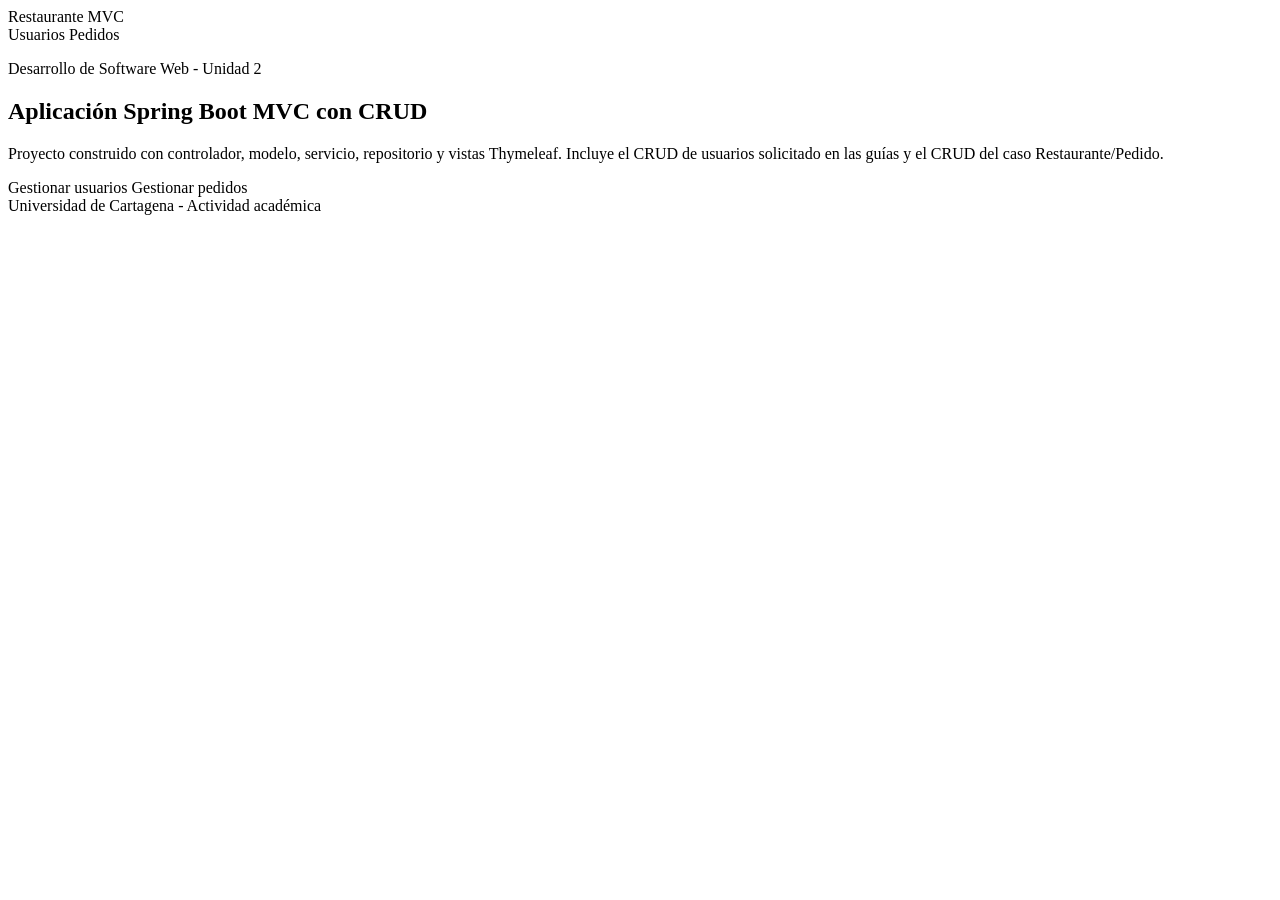
<file: src/main/resources/templates/index.html>
<!DOCTYPE html>
<html lang="es" xmlns:th="http://www.thymeleaf.org">
<head>
    <meta charset="UTF-8">
    <meta name="viewport" content="width=device-width, initial-scale=1.0">
    <title>Unidad 2 - Spring MVC CRUD</title>
    <link rel="stylesheet" th:href="@{/css/styles.css}">
</head>
<body>
<nav class="navbar">
    <a th:href="@{/}" class="brand">Restaurante MVC</a>
    <div>
        <a th:href="@{/usuarios}">Usuarios</a>
        <a th:href="@{/pedidos}">Pedidos</a>
    </div>
</nav>
<main class="container hero">
    <section class="card hero-card">
        <p class="tag">Desarrollo de Software Web - Unidad 2</p>
        <h1>Aplicación Spring Boot MVC con CRUD</h1>
        <p>Proyecto construido con controlador, modelo, servicio, repositorio y vistas Thymeleaf. Incluye el CRUD de usuarios solicitado en las guías y el CRUD del caso Restaurante/Pedido.</p>
        <div class="actions">
            <a class="btn" th:href="@{/usuarios}">Gestionar usuarios</a>
            <a class="btn secondary" th:href="@{/pedidos}">Gestionar pedidos</a>
        </div>
    </section>
</main>
<footer>Universidad de Cartagena - Actividad académica</footer>
</body>
</html>
</file>
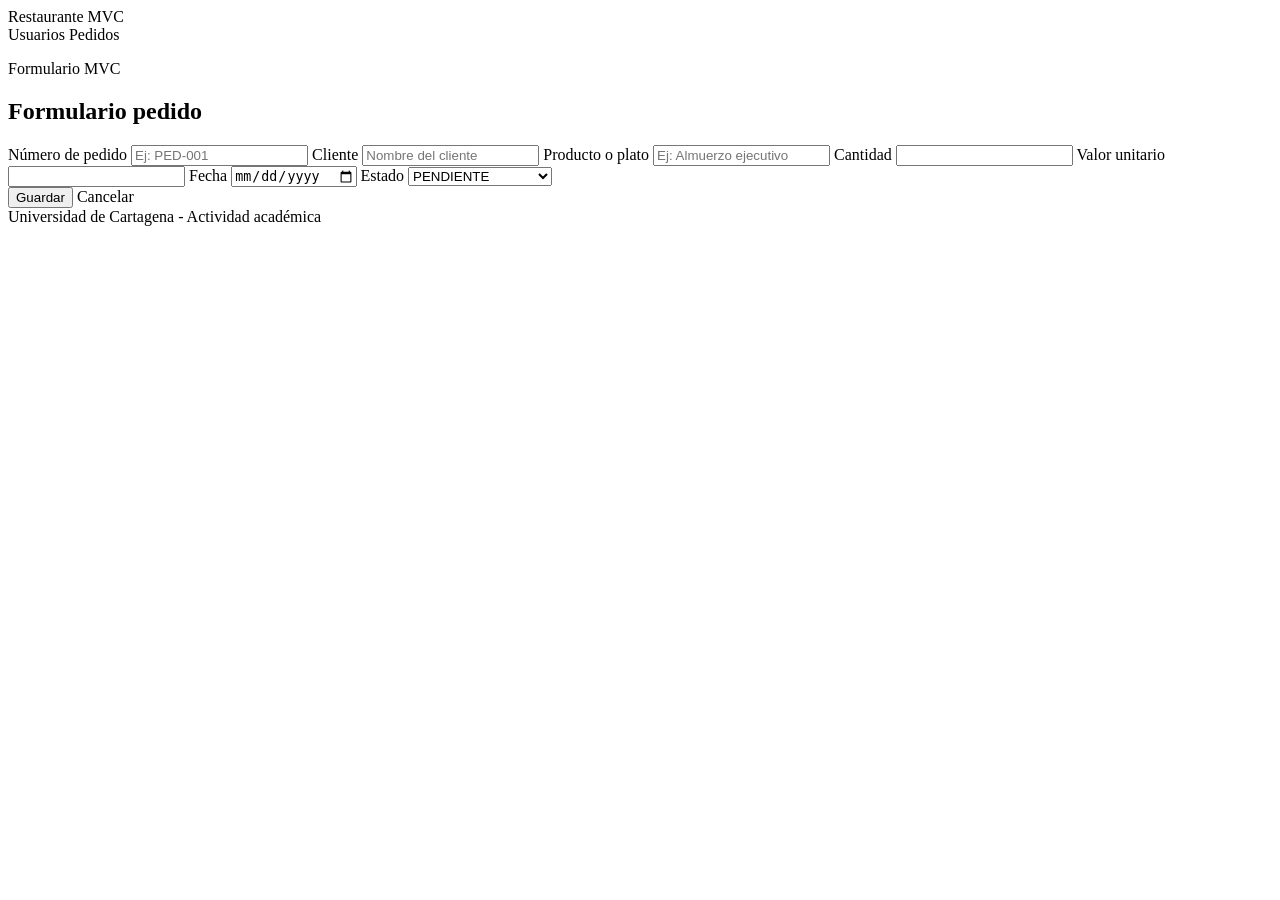
<file: src/main/resources/templates/pedidos/form.html>
<!DOCTYPE html>
<html lang="es" xmlns:th="http://www.thymeleaf.org">
<head>
    <meta charset="UTF-8">
    <meta name="viewport" content="width=device-width, initial-scale=1.0">
    <title th:text="${title}">Formulario pedido</title>
    <link rel="stylesheet" th:href="@{/css/styles.css}">
</head>
<body>
<nav class="navbar">
    <a th:href="@{/}" class="brand">Restaurante MVC</a>
    <div>
        <a th:href="@{/usuarios}">Usuarios</a>
        <a th:href="@{/pedidos}">Pedidos</a>
    </div>
</nav>
<main class="container narrow">
    <section class="card">
        <p class="tag">Formulario MVC</p>
        <h1 th:text="${title}">Formulario pedido</h1>
        <form th:action="@{/pedidos/guardar}" th:object="${pedido}" method="post" class="form">
            <input type="hidden" th:field="*{id}">
            <label>Número de pedido
                <input type="text" th:field="*{numeroPedido}" placeholder="Ej: PED-001">
                <small class="error" th:if="${#fields.hasErrors('numeroPedido')}" th:errors="*{numeroPedido}"></small>
            </label>
            <label>Cliente
                <input type="text" th:field="*{cliente}" placeholder="Nombre del cliente">
                <small class="error" th:if="${#fields.hasErrors('cliente')}" th:errors="*{cliente}"></small>
            </label>
            <label>Producto o plato
                <input type="text" th:field="*{producto}" placeholder="Ej: Almuerzo ejecutivo">
                <small class="error" th:if="${#fields.hasErrors('producto')}" th:errors="*{producto}"></small>
            </label>
            <label>Cantidad
                <input type="number" th:field="*{cantidad}" min="1">
                <small class="error" th:if="${#fields.hasErrors('cantidad')}" th:errors="*{cantidad}"></small>
            </label>
            <label>Valor unitario
                <input type="number" th:field="*{valorUnitario}" min="0" step="100">
                <small class="error" th:if="${#fields.hasErrors('valorUnitario')}" th:errors="*{valorUnitario}"></small>
            </label>
            <label>Fecha
                <input type="date" th:field="*{fecha}">
            </label>
            <label>Estado
                <select th:field="*{estado}">
                    <option value="PENDIENTE">PENDIENTE</option>
                    <option value="EN_PREPARACION">EN_PREPARACIÓN</option>
                    <option value="ENTREGADO">ENTREGADO</option>
                    <option value="CANCELADO">CANCELADO</option>
                </select>
                <small class="error" th:if="${#fields.hasErrors('estado')}" th:errors="*{estado}"></small>
            </label>
            <div class="actions">
                <button class="btn" type="submit">Guardar</button>
                <a class="btn secondary" th:href="@{/pedidos}">Cancelar</a>
            </div>
        </form>
    </section>
</main>
<footer>Universidad de Cartagena - Actividad académica</footer>
</body>
</html>
</file>
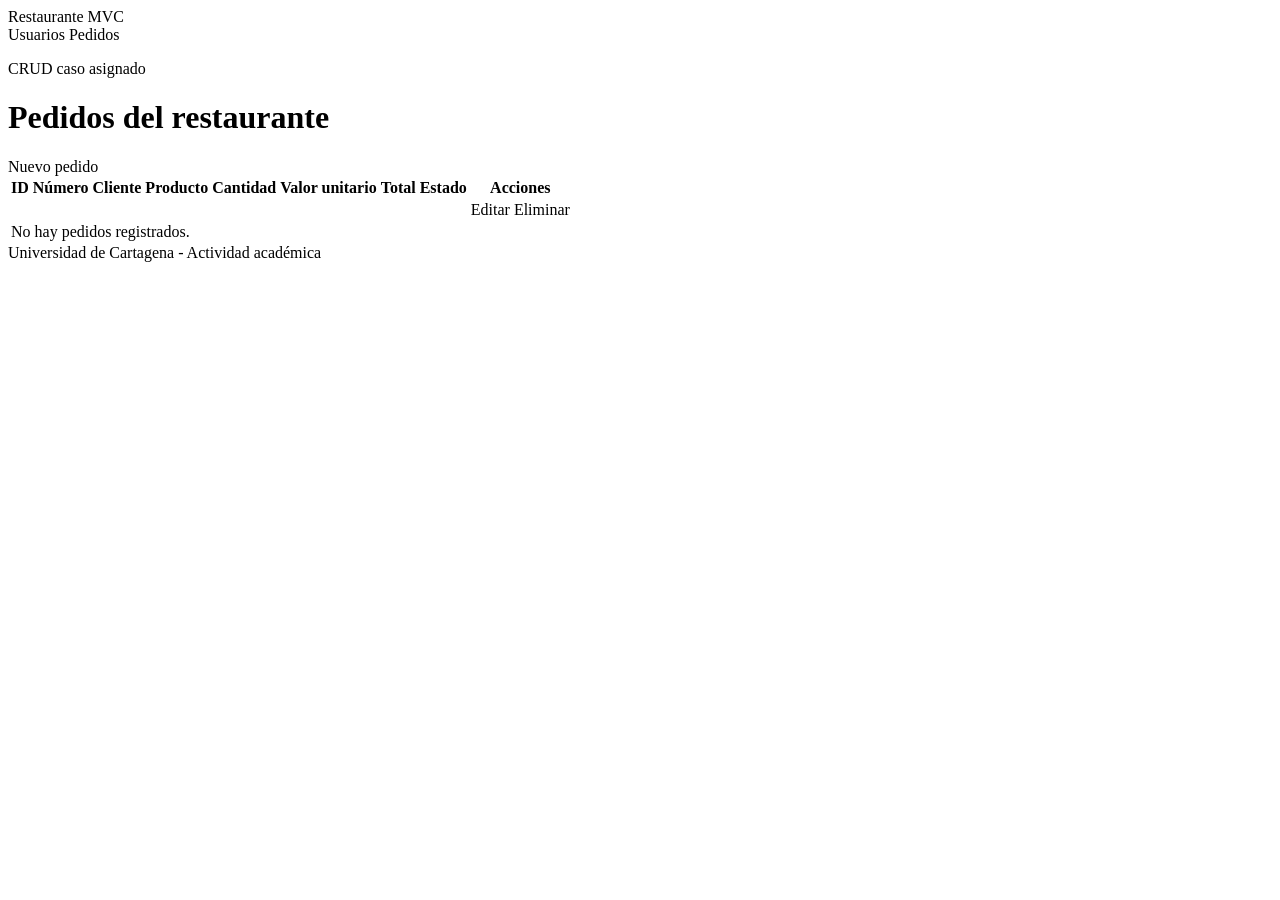
<file: src/main/resources/templates/pedidos/list.html>
<!DOCTYPE html>
<html lang="es" xmlns:th="http://www.thymeleaf.org">
<head>
    <meta charset="UTF-8">
    <meta name="viewport" content="width=device-width, initial-scale=1.0">
    <title>Pedidos</title>
    <link rel="stylesheet" th:href="@{/css/styles.css}">
</head>
<body>
<nav class="navbar">
    <a th:href="@{/}" class="brand">Restaurante MVC</a>
    <div>
        <a th:href="@{/usuarios}">Usuarios</a>
        <a th:href="@{/pedidos}">Pedidos</a>
    </div>
</nav>
<main class="container">
    <div class="page-header">
        <div>
            <p class="tag">CRUD caso asignado</p>
            <h1>Pedidos del restaurante</h1>
        </div>
        <a class="btn" th:href="@{/pedidos/nuevo}">Nuevo pedido</a>
    </div>
    <div th:if="${success}" class="alert success" th:text="${success}"></div>
    <section class="card table-card">
        <table>
            <thead>
            <tr>
                <th>ID</th>
                <th>Número</th>
                <th>Cliente</th>
                <th>Producto</th>
                <th>Cantidad</th>
                <th>Valor unitario</th>
                <th>Total</th>
                <th>Estado</th>
                <th>Acciones</th>
            </tr>
            </thead>
            <tbody>
            <tr th:each="pedido : ${pedidos}">
                <td th:text="${pedido.id}"></td>
                <td th:text="${pedido.numeroPedido}"></td>
                <td th:text="${pedido.cliente}"></td>
                <td th:text="${pedido.producto}"></td>
                <td th:text="${pedido.cantidad}"></td>
                <td th:text="${pedido.valorUnitario}"></td>
                <td th:text="${pedido.total}"></td>
                <td><span class="badge" th:text="${pedido.estado}"></span></td>
                <td class="actions-cell">
                    <a class="link" th:href="@{/pedidos/editar/{id}(id=${pedido.id})}">Editar</a>
                    <a class="link danger" th:href="@{/pedidos/eliminar/{id}(id=${pedido.id})}" onclick="return confirm('¿Desea eliminar este pedido?')">Eliminar</a>
                </td>
            </tr>
            <tr th:if="${#lists.isEmpty(pedidos)}">
                <td colspan="9" class="empty">No hay pedidos registrados.</td>
            </tr>
            </tbody>
        </table>
    </section>
</main>
<footer>Universidad de Cartagena - Actividad académica</footer>
</body>
</html>
</file>
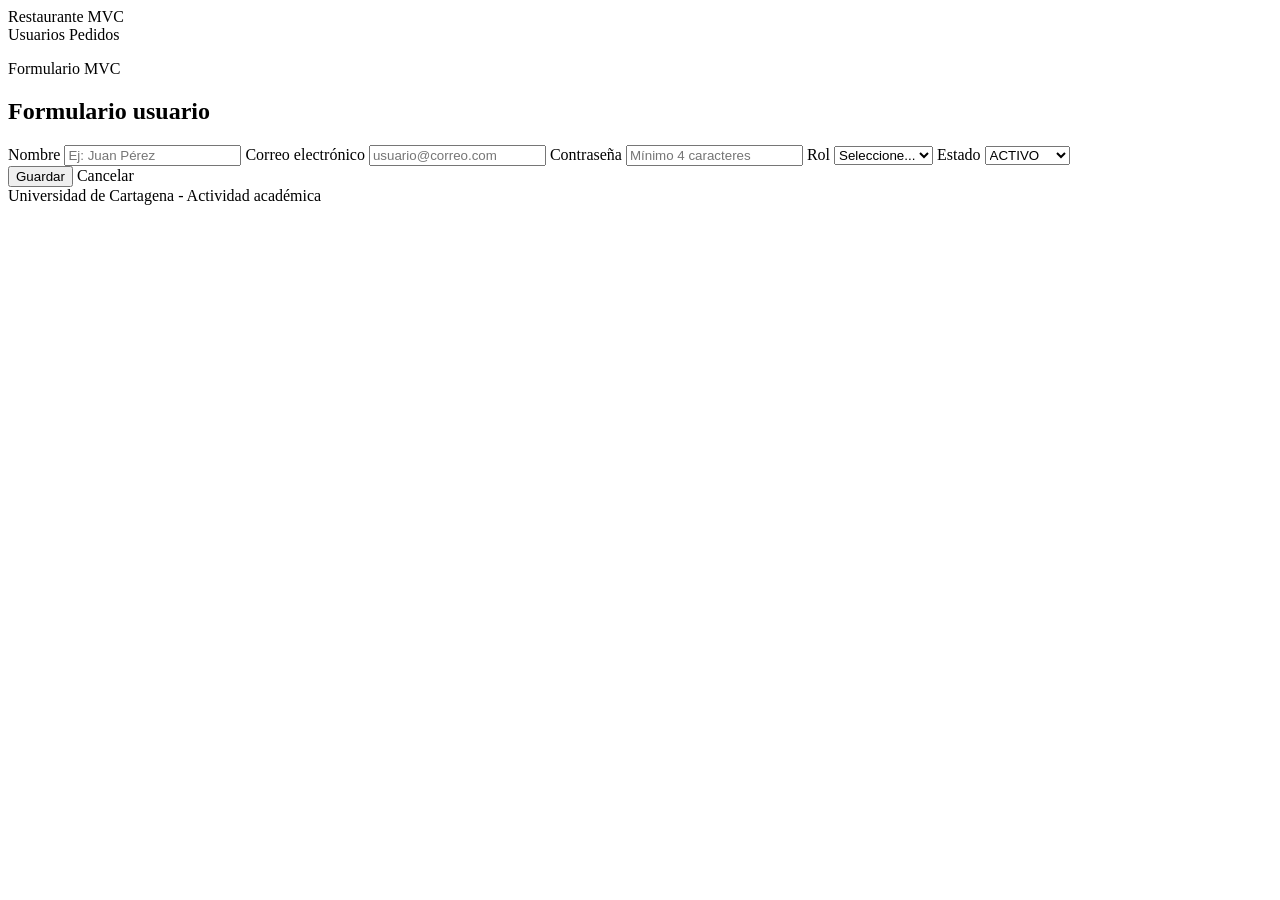
<file: src/main/resources/templates/usuarios/form.html>
<!DOCTYPE html>
<html lang="es" xmlns:th="http://www.thymeleaf.org">
<head>
    <meta charset="UTF-8">
    <meta name="viewport" content="width=device-width, initial-scale=1.0">
    <title th:text="${title}">Formulario usuario</title>
    <link rel="stylesheet" th:href="@{/css/styles.css}">
</head>
<body>
<nav class="navbar">
    <a th:href="@{/}" class="brand">Restaurante MVC</a>
    <div>
        <a th:href="@{/usuarios}">Usuarios</a>
        <a th:href="@{/pedidos}">Pedidos</a>
    </div>
</nav>
<main class="container narrow">
    <section class="card">
        <p class="tag">Formulario MVC</p>
        <h1 th:text="${title}">Formulario usuario</h1>
        <form th:action="@{/usuarios/guardar}" th:object="${usuario}" method="post" class="form">
            <input type="hidden" th:field="*{id}">
            <label>Nombre
                <input type="text" th:field="*{name}" placeholder="Ej: Juan Pérez">
                <small class="error" th:if="${#fields.hasErrors('name')}" th:errors="*{name}"></small>
            </label>
            <label>Correo electrónico
                <input type="email" th:field="*{email}" placeholder="usuario@correo.com">
                <small class="error" th:if="${#fields.hasErrors('email')}" th:errors="*{email}"></small>
            </label>
            <label>Contraseña
                <input type="password" th:field="*{password}" placeholder="Mínimo 4 caracteres">
                <small class="error" th:if="${#fields.hasErrors('password')}" th:errors="*{password}"></small>
            </label>
            <label>Rol
                <select th:field="*{role}">
                    <option value="">Seleccione...</option>
                    <option value="ADMIN">ADMIN</option>
                    <option value="MESERO">MESERO</option>
                    <option value="CAJERO">CAJERO</option>
                </select>
                <small class="error" th:if="${#fields.hasErrors('role')}" th:errors="*{role}"></small>
            </label>
            <label>Estado
                <select th:field="*{status}">
                    <option value="ACTIVO">ACTIVO</option>
                    <option value="INACTIVO">INACTIVO</option>
                </select>
                <small class="error" th:if="${#fields.hasErrors('status')}" th:errors="*{status}"></small>
            </label>
            <div class="actions">
                <button class="btn" type="submit">Guardar</button>
                <a class="btn secondary" th:href="@{/usuarios}">Cancelar</a>
            </div>
        </form>
    </section>
</main>
<footer>Universidad de Cartagena - Actividad académica</footer>
</body>
</html>
</file>
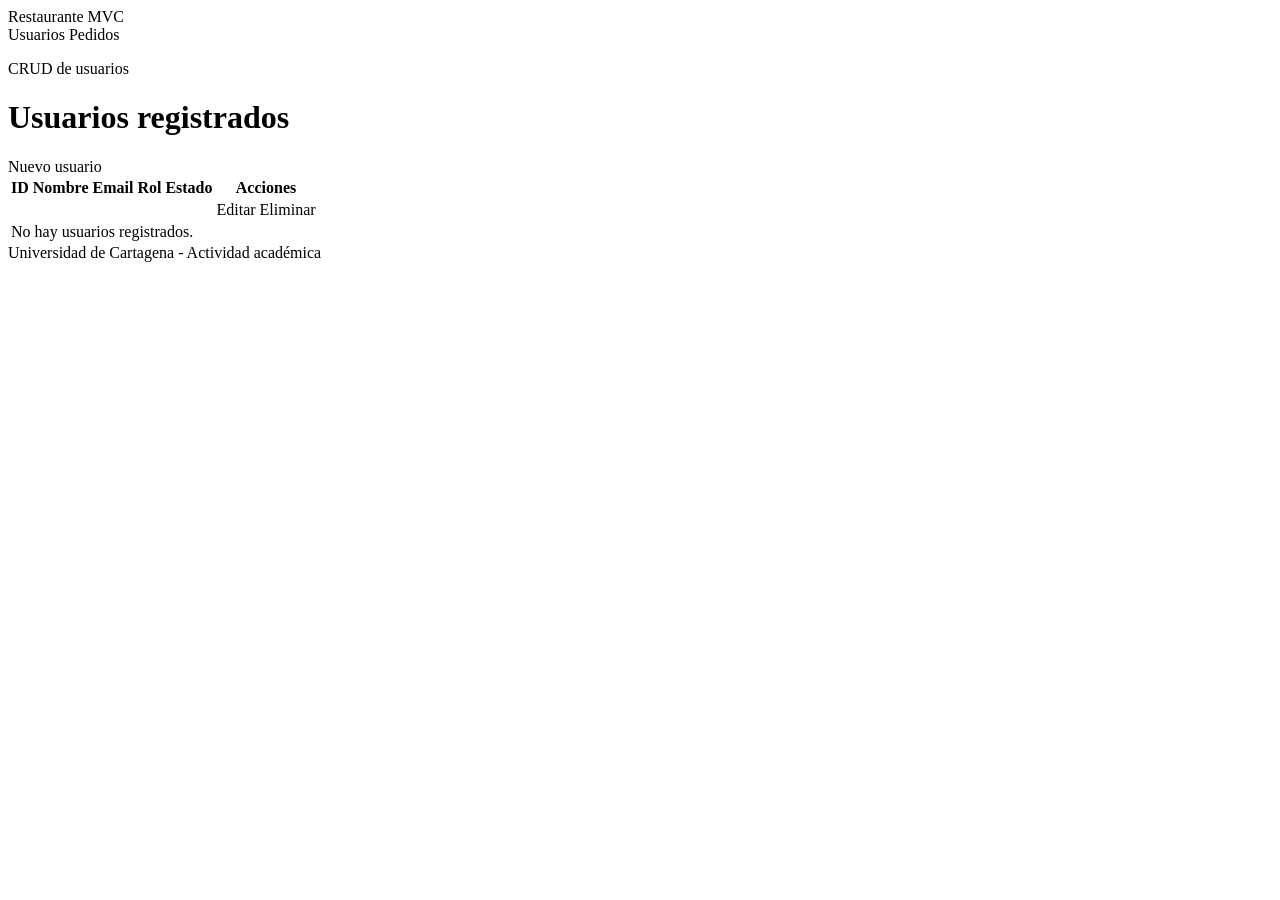
<file: src/main/resources/templates/usuarios/list.html>
<!DOCTYPE html>
<html lang="es" xmlns:th="http://www.thymeleaf.org">
<head>
    <meta charset="UTF-8">
    <meta name="viewport" content="width=device-width, initial-scale=1.0">
    <title>Usuarios</title>
    <link rel="stylesheet" th:href="@{/css/styles.css}">
</head>
<body>
<nav class="navbar">
    <a th:href="@{/}" class="brand">Restaurante MVC</a>
    <div>
        <a th:href="@{/usuarios}">Usuarios</a>
        <a th:href="@{/pedidos}">Pedidos</a>
    </div>
</nav>
<main class="container">
    <div class="page-header">
        <div>
            <p class="tag">CRUD de usuarios</p>
            <h1>Usuarios registrados</h1>
        </div>
        <a class="btn" th:href="@{/usuarios/nuevo}">Nuevo usuario</a>
    </div>
    <div th:if="${success}" class="alert success" th:text="${success}"></div>
    <section class="card table-card">
        <table>
            <thead>
            <tr>
                <th>ID</th>
                <th>Nombre</th>
                <th>Email</th>
                <th>Rol</th>
                <th>Estado</th>
                <th>Acciones</th>
            </tr>
            </thead>
            <tbody>
            <tr th:each="usuario : ${usuarios}">
                <td th:text="${usuario.id}"></td>
                <td th:text="${usuario.name}"></td>
                <td th:text="${usuario.email}"></td>
                <td><span class="badge" th:text="${usuario.role}"></span></td>
                <td th:text="${usuario.status}"></td>
                <td class="actions-cell">
                    <a class="link" th:href="@{/usuarios/editar/{id}(id=${usuario.id})}">Editar</a>
                    <a class="link danger" th:href="@{/usuarios/eliminar/{id}(id=${usuario.id})}" onclick="return confirm('¿Desea eliminar este usuario?')">Eliminar</a>
                </td>
            </tr>
            <tr th:if="${#lists.isEmpty(usuarios)}">
                <td colspan="6" class="empty">No hay usuarios registrados.</td>
            </tr>
            </tbody>
        </table>
    </section>
</main>
<footer>Universidad de Cartagena - Actividad académica</footer>
</body>
</html>
</file>
